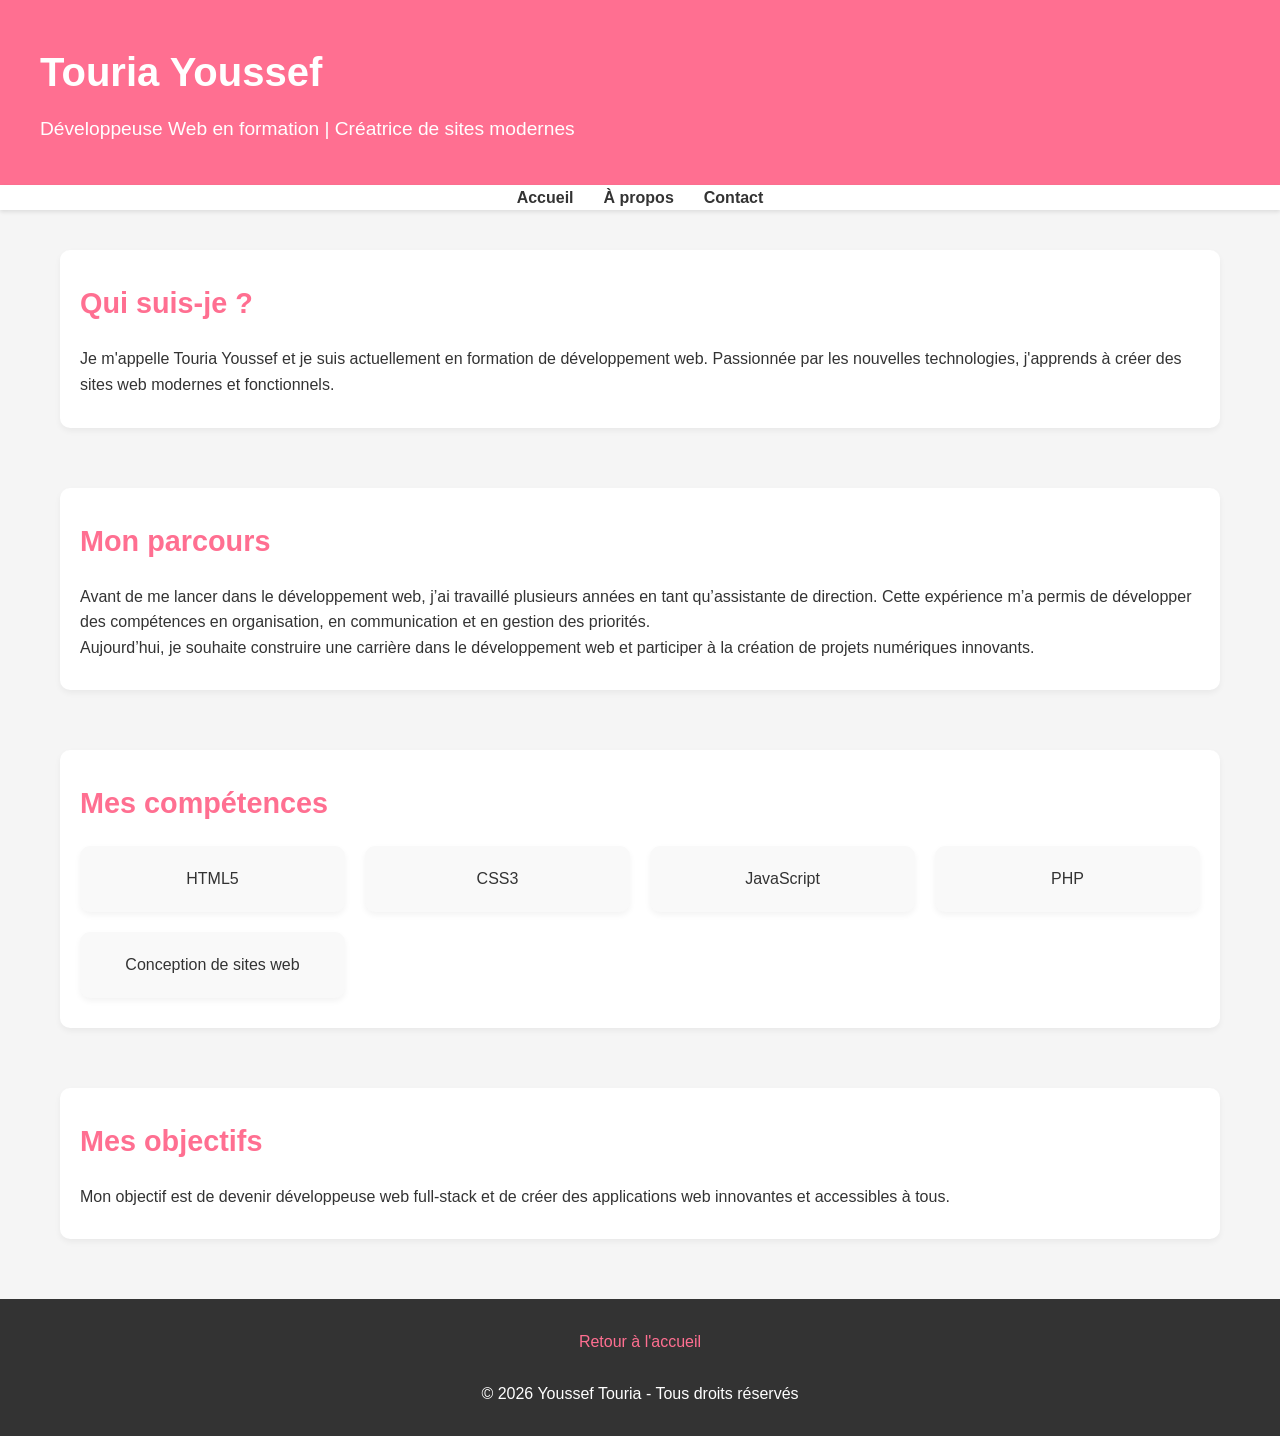
<file: apropos..html>
<!DOCTYPE html>
<html lang="fr">
<head>
    <meta charset="UTF-8">
    <meta name="viewport" content="width=device-width, initial-scale=1.0">
    <title>À propos - Touria Youssef Portfolio</title>
    <link rel="stylesheet" href="style.css" />
</head>
<body>

    <!-- HEADER -->
    <header class="site-header">
        <div class="header-content">
            <div class="header-text">
                <h1>Touria Youssef</h1>
                <p class="slogan">Développeuse Web en formation | Créatrice de sites modernes</p>
            </div>
            
        </div>
    </header>

    <!-- NAVIGATION -->
    <nav>
        <ul>
            <li><a href="index.html">Accueil</a></li>
            <li><a href="À propos.html">À propos</a></li>
            <li><a href="contact.html">Contact</a></li>
        </ul>
    </nav>

    <!-- MAIN CONTENT -->
    <main>
        <!-- Qui suis-je ? -->
        <section id="about-me">
            <h2>Qui suis-je ?</h2>
            <p>Je m'appelle Touria Youssef et je suis actuellement en formation de développement web. Passionnée par les nouvelles technologies, j'apprends à créer des sites web modernes et fonctionnels.</p>
        </section>

        <!-- Mon parcours -->
        <section id="parcours">
            <h2>Mon parcours</h2>
            <p>Avant de me lancer dans le développement web, j’ai travaillé plusieurs années en tant qu’assistante de direction. 
                Cette expérience m’a permis de développer des compétences en organisation, en communication et en gestion des priorités.</p>
            <p>Aujourd’hui, je souhaite construire une carrière dans le développement web et participer à la création de projets numériques innovants. </p>
        </section>

        <!-- Mes compétences -->
        <section id="skills">
            <h2>Mes compétences</h2>
            <div class="skills-grid">
                <div class="skill-card">HTML5</div>
                <div class="skill-card">CSS3 </div>
                <div class="skill-card">JavaScript</div>
                <div class="skill-card">PHP</div>
                <div class="skill-card">Conception de sites web</div>
            </div>
        </section>

        <!-- Mes objectifs -->
        <section id="objectives">
            <h2>Mes objectifs</h2>
            <p>Mon objectif est de devenir développeuse web full-stack et de créer des applications web innovantes et accessibles à tous.</p>
        </section>
    </main>

    <!-- FOOTER -->
    <footer>
        <p><a href="index.html">Retour à l'accueil</a></p>
        <div class="social-icons">
            <a href="https://www.linkedin.com/in/touria-youssef-28b15826a" target="_blank"> </a>
          

         <a href="https://github.com/Youssef-Touria" target="_blank"> </a>
           
        </div>
        <p>&copy; 2026 Youssef Touria - Tous droits réservés</p>
    </footer>


</body>
</html>
</file>
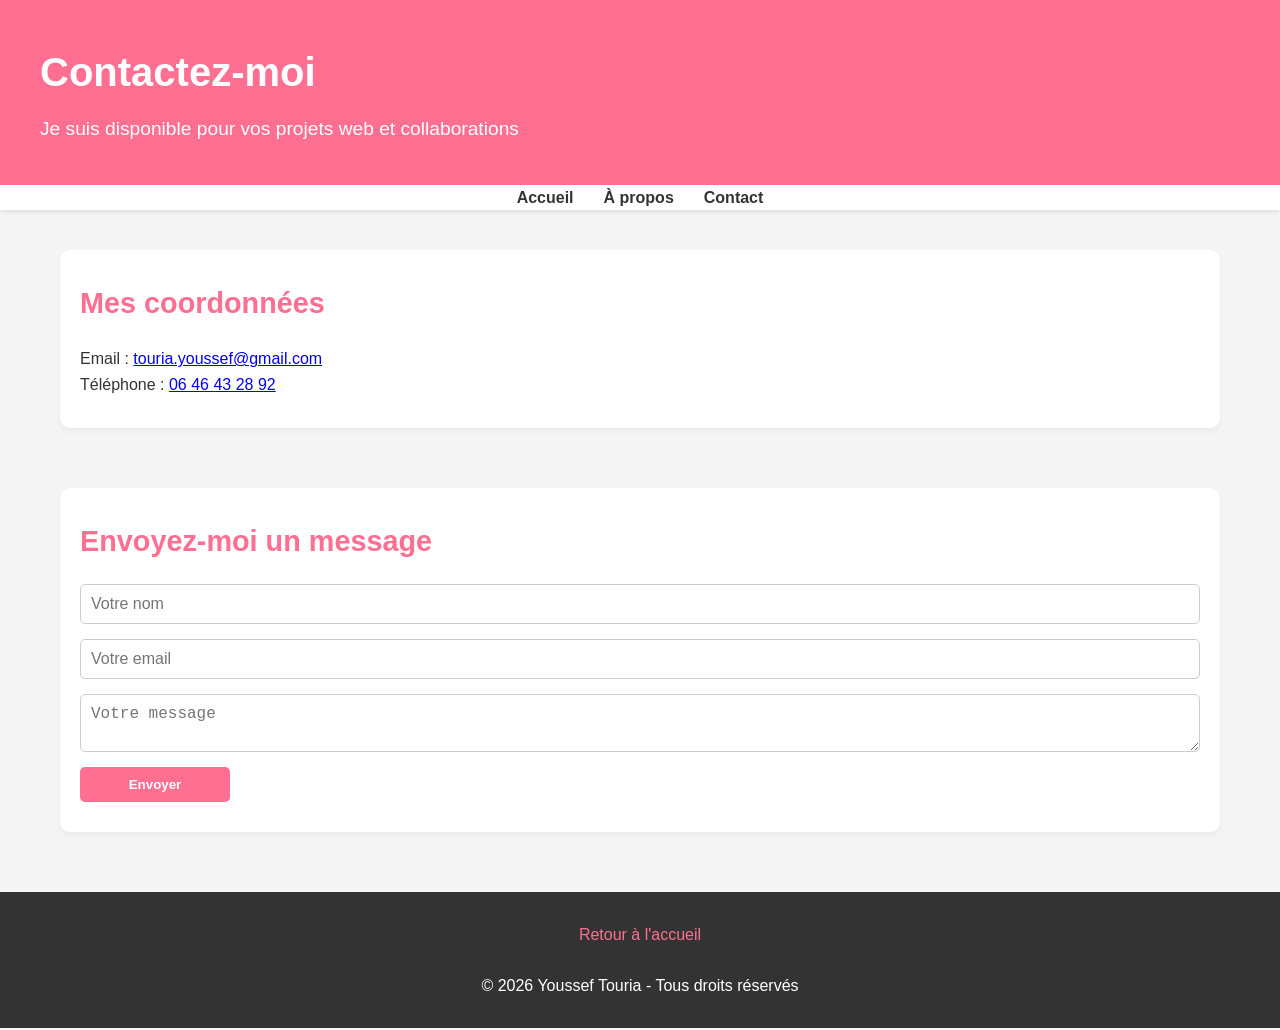
<file: contact.html>
<!DOCTYPE html>
<html lang="fr">
<head>
    <meta charset="UTF-8">
    <meta name="viewport" content="width=device-width, initial-scale=1.0">
    <title>Contact - Touria Youssef Portfolio</title>
    <link rel="stylesheet" href="style.css" />
</head>
<body>

    <!-- HEADER -->
    <header class="site-header">
        <div class="header-content">
            <div class="header-text">
                <h1>Contactez-moi</h1>
                <p class="slogan">Je suis disponible pour vos projets web et collaborations</p>
            </div>
        </div>
    </header>

    <!-- NAVIGATION -->
    <nav>
        <ul>
            <li><a href="index.html">Accueil</a></li>
            <li><a href="apropos.html">À propos</a></li>
            <li><a href="contact.html">Contact</a></li>
        </ul>
    </nav>

    <!-- MAIN CONTENT -->
    <main>

        <!-- Coordonnées -->
        <section id="contact-info">
            <h2>Mes coordonnées</h2>
            <p>Email : <a href="mailto:touria.youssef@gmail.com">touria.youssef@gmail.com</a></p>
            <p>Téléphone : <a href="tel:+33646432892">06 46 43 28 92</a></p>
            <div class="social-icons">
                 <a href="https://www.linkedin.com/in/touria-youssef-28b15826a" target="_blank"> </a>
           

         <a href="https://github.com/Youssef-Touria" target="_blank"></a>
            </div>
        </section>

        <!-- Formulaire -->
        <section id="contact-form">
            <h2>Envoyez-moi un message</h2>
            <form action="#" method="post" class="contact-form">
                <input type="text" id="nom" name="nom" placeholder="Votre nom" required>
                <input type="email" id="email" name="email" placeholder="Votre email" required>
                <textarea id="message" name="message" placeholder="Votre message" required></textarea>
                <button type="submit" class="btn btn-primary">Envoyer</button>
            </form>
        </section>

    </main>

    <!-- FOOTER -->
  <footer>
     <p><a href="index.html">Retour à l'accueil</a></p>
        <div class="social-icons">
            <a href="https://www.linkedin.com/in/touria-youssef-28b15826a" target="_blank"> </a>
          

         <a href="https://github.com/Youssef-Touria" target="_blank"> </a>
           
        </div>
        <p>&copy; 2026 Youssef Touria - Tous droits réservés</p>
</footer>


</body>
</html>
</file>
<file: style.css>
/* ================================
   RESET / BASE
================================ */
* {
    margin: 0;
    padding: 0;
    box-sizing: border-box;
}

body {
    font-family: 'Segoe UI', Tahoma, Geneva, Verdana, sans-serif;
    line-height: 1.6;
    color: #333;
    background-color: #f5f5f5;
}

/* ================================
   HEADER
================================ */
.site-header {
    background-color: #ff6f91; /* Rose */
    color: #fff;
    padding: 40px 20px;
}

.header-content {
    display: flex;
    flex-wrap: wrap;
    align-items: center;
    justify-content: space-between;
    max-width: 1200px;
    margin: 0 auto;
}

.header-text h1 {
    font-size: 2.5rem;
    margin-bottom: 10px;
}

.header-text .slogan {
    font-size: 1.2rem;
}

.header-buttons {
    margin-top: 15px;
}

.header-buttons .btn {
    display: inline-block;
    padding: 10px 20px;
    margin-right: 10px;
    border-radius: 5px;
    text-decoration: none;
    font-weight: bold;
    transition: 0.3s;
}

.btn-primary {
    background-color: #fff;
    color: #ff6f91;
}

.btn-primary:hover {
    background-color: #ffd6de;
}

.btn-secondary {
    background-color: transparent;
    color: #fff;
    border: 2px solid #fff;
}

.btn-secondary:hover {
    background-color: rgba(255,255,255,0.2);
}

.header-image img {
    width: 200px;
    border-radius: 50%;
    border: 4px solid #fff;
}

/* ================================
   NAVIGATION
================================ */
nav {
    background-color: #fff;
    box-shadow: 0 2px 4px rgba(0,0,0,0.1);
}

nav ul {
    display: flex;
    justify-content: center;
    list-style: none;
}

nav ul li {
    margin: 0 15px;
}

nav ul li a {
    text-decoration: none;
    color: #333;
    font-weight: bold;
    transition: 0.3s;
}

nav ul li a:hover {
    color: #ff6f91;
}

/* ================================
   SECTIONS
================================ */
main {
    max-width: 1200px;
    margin: 40px auto;
    padding: 0 20px;
}

main section {
    margin-bottom: 60px;
    background-color: #fff;
    padding: 30px 20px;
    border-radius: 10px;
    box-shadow: 0 3px 6px rgba(0,0,0,0.05);
}

main section h2 {
    margin-bottom: 20px;
    color: #ff6f91;
    font-size: 1.8rem;
}

/* ================================
   PROJETS / COMPETENCES
================================ */
.projects-grid, .skills-grid {
    display: grid;
    grid-template-columns: repeat(auto-fit, minmax(250px, 1fr));
    gap: 20px;
}

.project-card, .skill-card {
    background-color: #f9f9f9;
    padding: 20px;
    border-radius: 10px;
    text-align: center;
    transition: 0.3s;
    box-shadow: 0 3px 6px rgba(0,0,0,0.05);
}

.project-card:hover, .skill-card:hover {
    transform: translateY(-5px);
    box-shadow: 0 6px 12px rgba(0,0,0,0.1);
}

.project-card img {
    width: 100%;
    height: 150px;
    object-fit: cover;
    border-radius: 8px;
    margin-bottom: 10px;
}

/* ================================
   FORMULAIRE
================================ */
.contact-form {
    display: flex;
    flex-direction: column;
}

.contact-form input,
.contact-form textarea {
    padding: 10px;
    margin-bottom: 15px;
    border-radius: 5px;
    border: 1px solid #ccc;
    font-size: 1rem;
    resize: vertical;
}

.contact-form button {
    width: 150px;
    padding: 10px;
    border: none;
    border-radius: 5px;
    background-color: #ff6f91;
    color: #fff;
    font-weight: bold;
    cursor: pointer;
    transition: 0.3s;
}

.contact-form button:hover {
    background-color: #ff4f70;
}

/* ================================
   FOOTER
================================ */
footer {
    background-color: #333;
    color: #fff;
    text-align: center;
    padding: 30px 20px;
}

footer a {
    color: #ff6f91;
    text-decoration: none;
    margin: 0 5px;
}

footer a:hover {
    text-decoration: underline;
}

footer .social-icons img {
    width: 30px;
    margin: 0 5px;
    vertical-align: middle;
    transition: 0.3s;
}

footer .social-icons img:hover {
    transform: scale(1.1);
}

/* ================================
   RESPONSIVE
================================ */
@media (max-width: 768px) {
    .header-content {
        flex-direction: column;
        text-align: center;
    }

    .header-image img {
        margin-top: 20px;
    }

    nav ul {
        flex-direction: column;
        gap: 10px;
        padding: 10px 0;
    }

    main {
        padding: 0 10px;
    }
}
</file>
